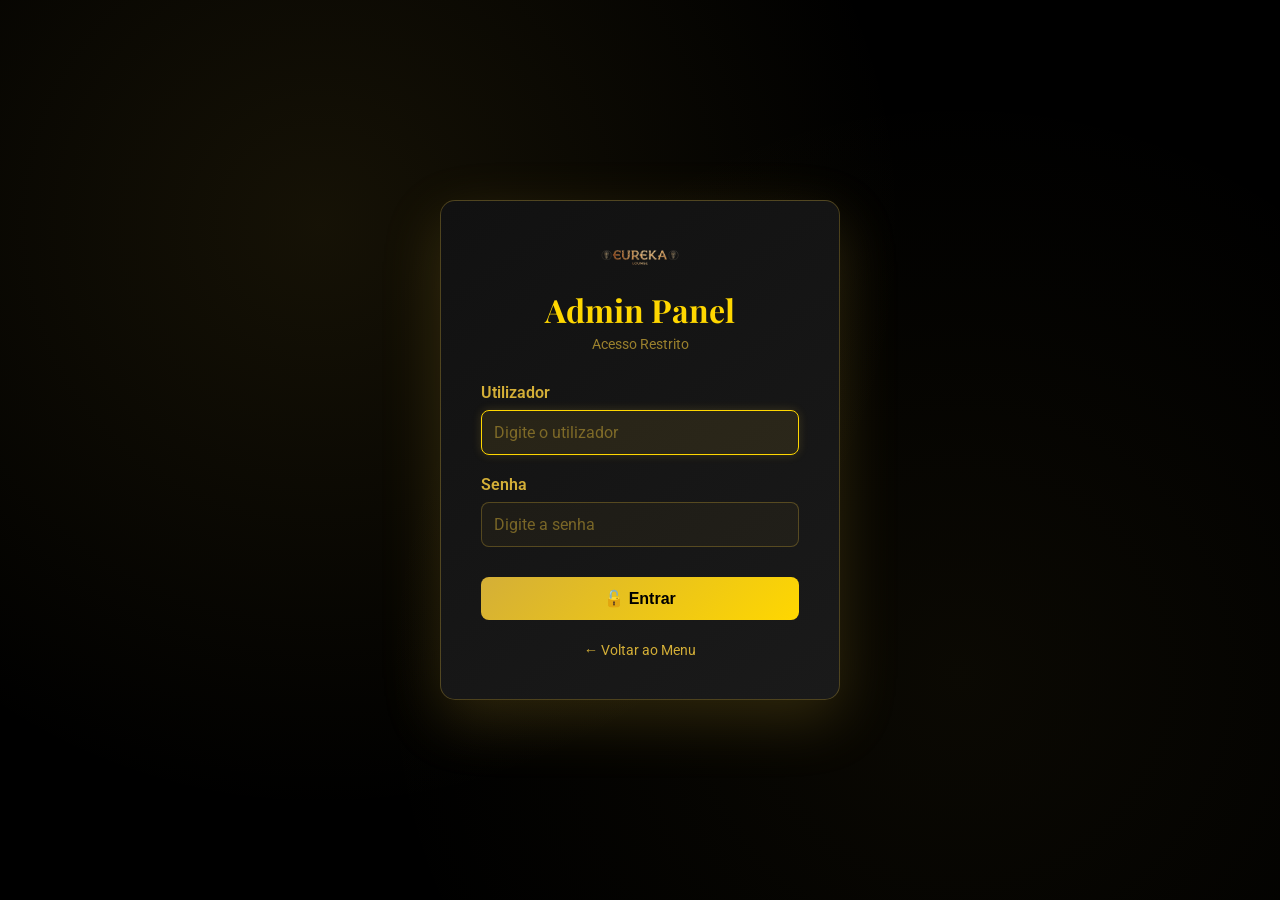
<file: admin-login.html>
<!DOCTYPE html>
<html lang="pt">
<head>
    <meta charset="UTF-8">
    <meta name="viewport" content="width=device-width, initial-scale=1.0">
    <title>Login Admin - Eureka Lounge</title>
    <link rel="icon" href="img/eurea.png" type="image/png">
    <link href="https://fonts.googleapis.com/css2?family=Playfair+Display:wght@700&family=Roboto:wght@400;700&display=swap" rel="stylesheet">
    <style>
        :root {
            --gold: #d4af37;
            --gold-light: #ffd700;
            --bg: #000000;
            --card-bg: #111111;
            --gradient: linear-gradient(135deg, #d4af37 0%, #ffd700 100%);
        }

        * {
            margin: 0;
            padding: 0;
            box-sizing: border-box;
        }

        body {
            background-color: var(--bg);
            background-image: radial-gradient(circle at 25% 25%, rgba(212, 175, 55, 0.1) 0%, transparent 50%),
                              radial-gradient(circle at 75% 75%, rgba(212, 175, 55, 0.05) 0%, transparent 50%);
            color: var(--gold);
            font-family: 'Roboto', sans-serif;
            display: flex;
            align-items: center;
            justify-content: center;
            min-height: 100vh;
            padding: 20px;
        }

        .login-container {
            background: linear-gradient(145deg, var(--card-bg) 0%, #1a1a1a 100%);
            border: 1px solid rgba(212, 175, 55, 0.3);
            border-radius: 15px;
            padding: 40px;
            max-width: 400px;
            width: 100%;
            box-shadow: 0 20px 60px rgba(212, 175, 55, 0.2);
        }

        .login-header {
            text-align: center;
            margin-bottom: 30px;
        }

        .login-header img {
            max-width: 80px;
            margin-bottom: 15px;
            border-radius: 10px;
        }

        .login-header h1 {
            font-family: 'Playfair Display', serif;
            color: var(--gold-light);
            font-size: 2rem;
            margin-bottom: 5px;
        }

        .login-header p {
            color: rgba(212, 175, 55, 0.7);
            font-size: 0.9rem;
        }

        .form-group {
            margin-bottom: 20px;
        }

        label {
            display: block;
            color: var(--gold);
            margin-bottom: 8px;
            font-weight: 600;
        }

        input {
            width: 100%;
            padding: 12px;
            background: rgba(212, 175, 55, 0.05);
            border: 1px solid rgba(212, 175, 55, 0.3);
            border-radius: 8px;
            color: var(--gold);
            font-family: 'Roboto', sans-serif;
            font-size: 1rem;
            transition: all 0.3s;
        }

        input:focus {
            outline: none;
            background: rgba(212, 175, 55, 0.1);
            border-color: var(--gold-light);
            box-shadow: 0 0 10px rgba(212, 175, 55, 0.2);
        }

        input::placeholder {
            color: rgba(212, 175, 55, 0.5);
        }

        .login-button {
            width: 100%;
            padding: 12px;
            background: var(--gradient);
            color: #000;
            border: none;
            border-radius: 8px;
            font-weight: bold;
            font-size: 1rem;
            cursor: pointer;
            transition: all 0.3s;
            margin-top: 10px;
        }

        .login-button:hover {
            transform: scale(1.05);
            box-shadow: 0 5px 15px rgba(212, 175, 55, 0.3);
        }

        .login-button:active {
            transform: scale(0.98);
        }

        .error-message {
            background: #ff4444;
            color: white;
            padding: 12px;
            border-radius: 8px;
            margin-bottom: 20px;
            display: none;
            text-align: center;
            animation: shake 0.3s ease;
        }

        .error-message.show {
            display: block;
        }

        @keyframes shake {
            0%, 100% { transform: translateX(0); }
            25% { transform: translateX(-10px); }
            75% { transform: translateX(10px); }
        }

        .back-link {
            text-align: center;
            margin-top: 20px;
        }

        .back-link a {
            color: var(--gold);
            text-decoration: none;
            font-size: 0.9rem;
            transition: all 0.3s;
        }

        .back-link a:hover {
            color: var(--gold-light);
        }

        .info-box {
            background: rgba(212, 175, 55, 0.05);
            border: 1px solid rgba(212, 175, 55, 0.2);
            border-radius: 8px;
            padding: 15px;
            margin-top: 20px;
            font-size: 0.85rem;
            color: rgba(212, 175, 55, 0.7);
        }

        .info-box strong {
            color: var(--gold);
        }
    </style>
</head>
<body>
    <div class="login-container">
        <div class="login-header">
            <img src="img/eurea.png" alt="Eureka Lounge">
            <h1>Admin Panel</h1>
            <p>Acesso Restrito</p>
        </div>

        <div class="error-message" id="errorMessage"></div>

        <form onsubmit="handleLogin(event)">
            <div class="form-group">
                <label for="username">Utilizador</label>
                <input 
                    type="text" 
                    id="username" 
                    placeholder="Digite o utilizador"
                    autocomplete="off"
                    required
                >
            </div>

            <div class="form-group">
                <label for="password">Senha</label>
                <input 
                    type="password" 
                    id="password" 
                    placeholder="Digite a senha"
                    autocomplete="off"
                    required
                >
            </div>

            <button type="submit" class="login-button">🔓 Entrar</button>
        </form>

        <div class="back-link">
            <a href="index.html">← Voltar ao Menu</a>
        </div>


    </div>

    <script>
        // Em um ambiente de produção, estas credenciais devem ser validadas por um backend seguro.
        // Para este protótipo frontend-only, o login será sempre bem-sucedido após a remoção das credenciais expostas.

        function showError(message) {
            const errorMessage = document.getElementById('errorMessage');
            errorMessage.textContent = message;
            errorMessage.classList.add('show');
            setTimeout(() => errorMessage.classList.remove('show'), 3000);
        }



        async function handleLogin(event) {
            event.preventDefault();

            const username = document.getElementById('username').value.trim();
            const password = document.getElementById('password').value;

            try {
                // Em um cenário real, a validação do utilizador ocorreria aqui, via backend.

                // Em um cenário real, a validação da senha ocorreria aqui, via backend.
                // Para este protótipo, consideramos o login bem-sucedido se o campo de senha não estiver vazio.
                if (password.length === 0) {
                    showError("Por favor, insira a senha.");
                    document.getElementById("password").focus();
                    return;
                }

                sessionStorage.setItem('eurekAdminAuth', 'true');
                sessionStorage.setItem('eurekAdminTime', String(Date.now()));
                window.location.href = 'admin.html';
            } catch (error) {
                if (error && error.message !== 'password-too-short') {
                    console.error('Erro ao autenticar admin:', error);
                    showError('Não foi possível validar a palavra-passe.');
                }
            }
        }

        document.addEventListener('DOMContentLoaded', () => {
            localStorage.removeItem('eurekAdminPasswordHash');
            localStorage.removeItem('eurekAdminPasswordSalt');
            document.getElementById('username').focus();
        });
    </script>
</body>
</html>
</file>
